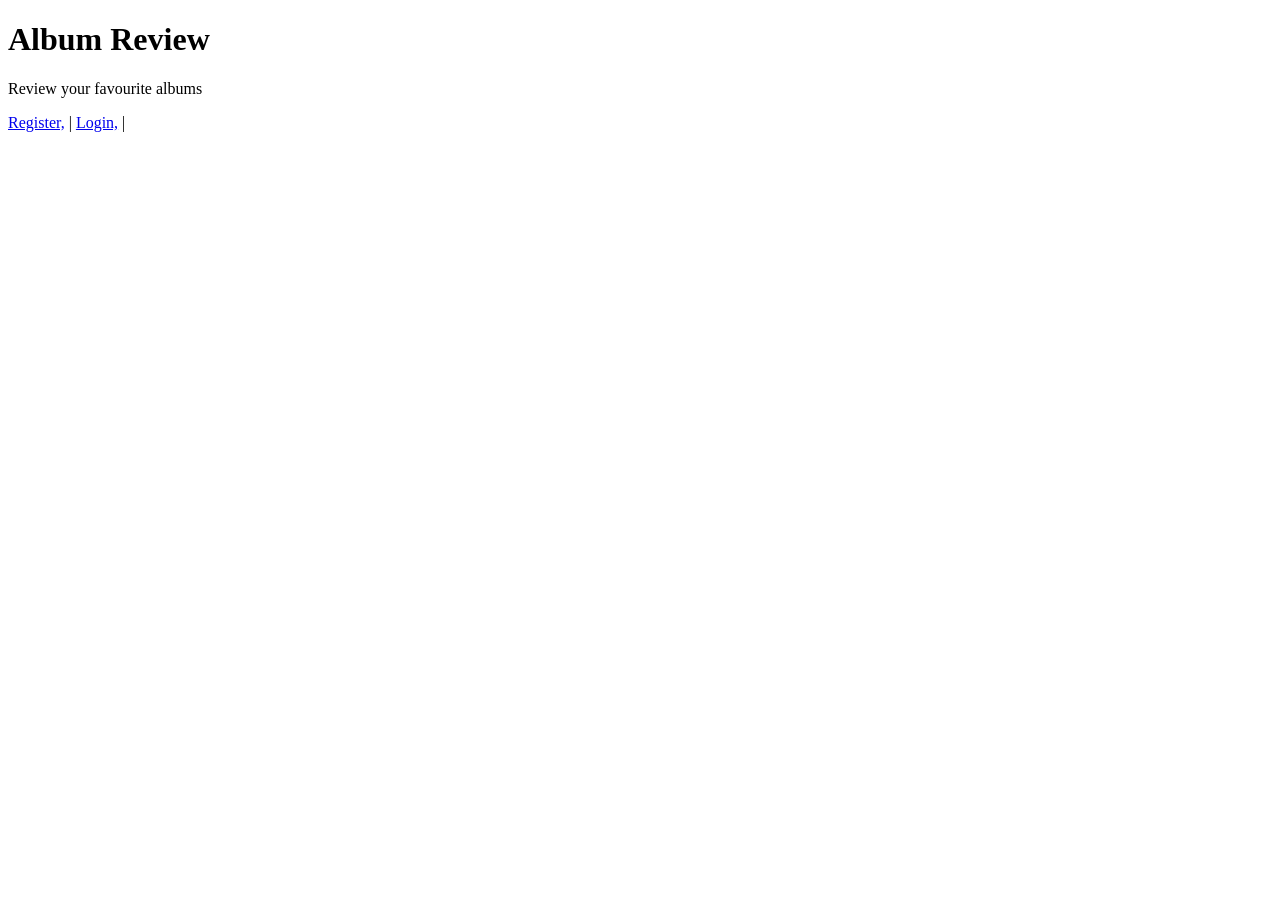
<file: index.html>
<!DOCTYPE html>
<html lang="en">
<head>
    <meta charset="UTF-8">
    <title>TasteTracker</title>
</head>
<body>

    <h1>Album Review</h1>
    <p>Review your favourite albums</p>

    <nav>
        <a href="register.html">Register,</a> |
        <a href="login.html">Login,</a> |
    </nav>
</body>
</html>
</file>
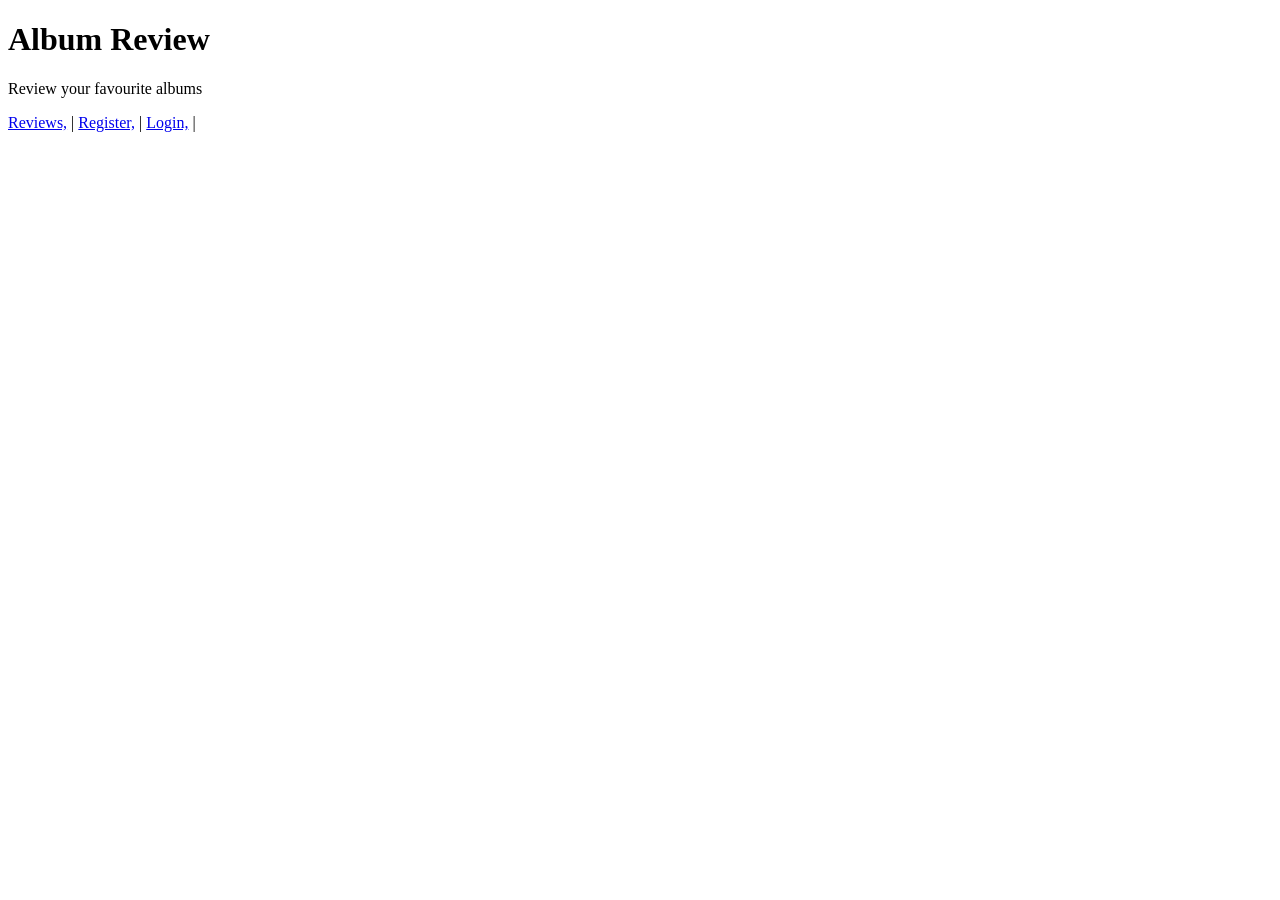
<file: templates/index.html>
<!DOCTYPE html>
<html lang="en">
<head>
    <meta charset="UTF-8">
    <title>Album Reviews</title>
</head>
<body>

    <h1>Album Review</h1>
    <p>Review your favourite albums</p>

    <nav>
        <a href="reviews.html">Reviews,</a> |
        <a href="register.html">Register,</a> |
        <a href="login.html">Login,</a> |
    </nav>
</body>
</html>
</file>
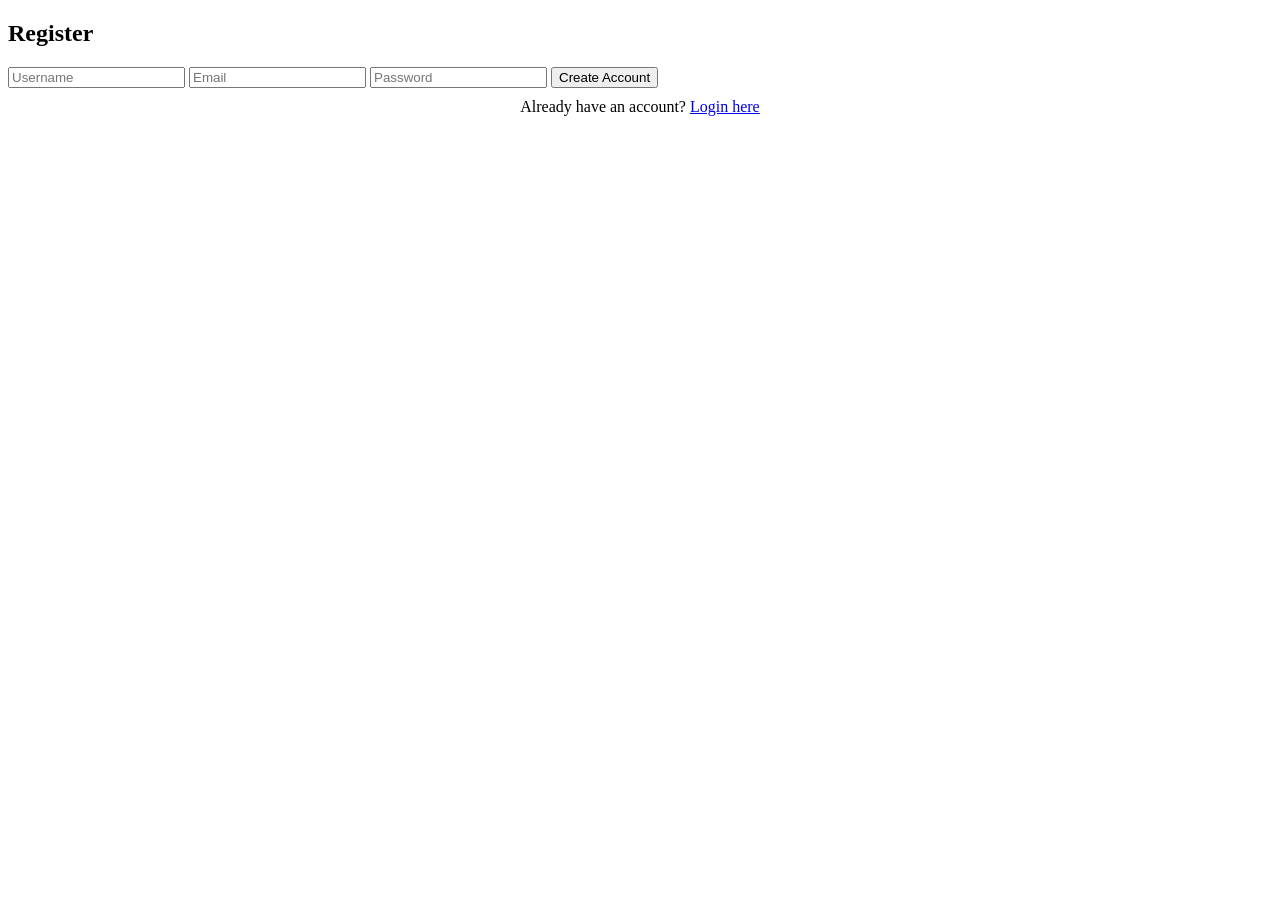
<file: register.html>
<!-- register.html -->

<!DOCTYPE html>
<html lang="en">
<head>
    <meta charset="UTF-8">
    <title>Register</title>
</head>
<body>

<form method="POST" action="{{ url_for('register')}}">
    <h2>Register</h2>

    <input type="text" name="username" placeholder="Username" required>

    <input type="email" name="email" placeholder="Email" required>

    <input type="password" name="password" placeholder="Password" required>

    <button type="submit">Create Account</button>

    <p style="text-align:center; margin-top: 10px;">
        Already have an account?
        <a href="login.html">Login here</a>
    </p>
</form>

</body>
</html>
</file>
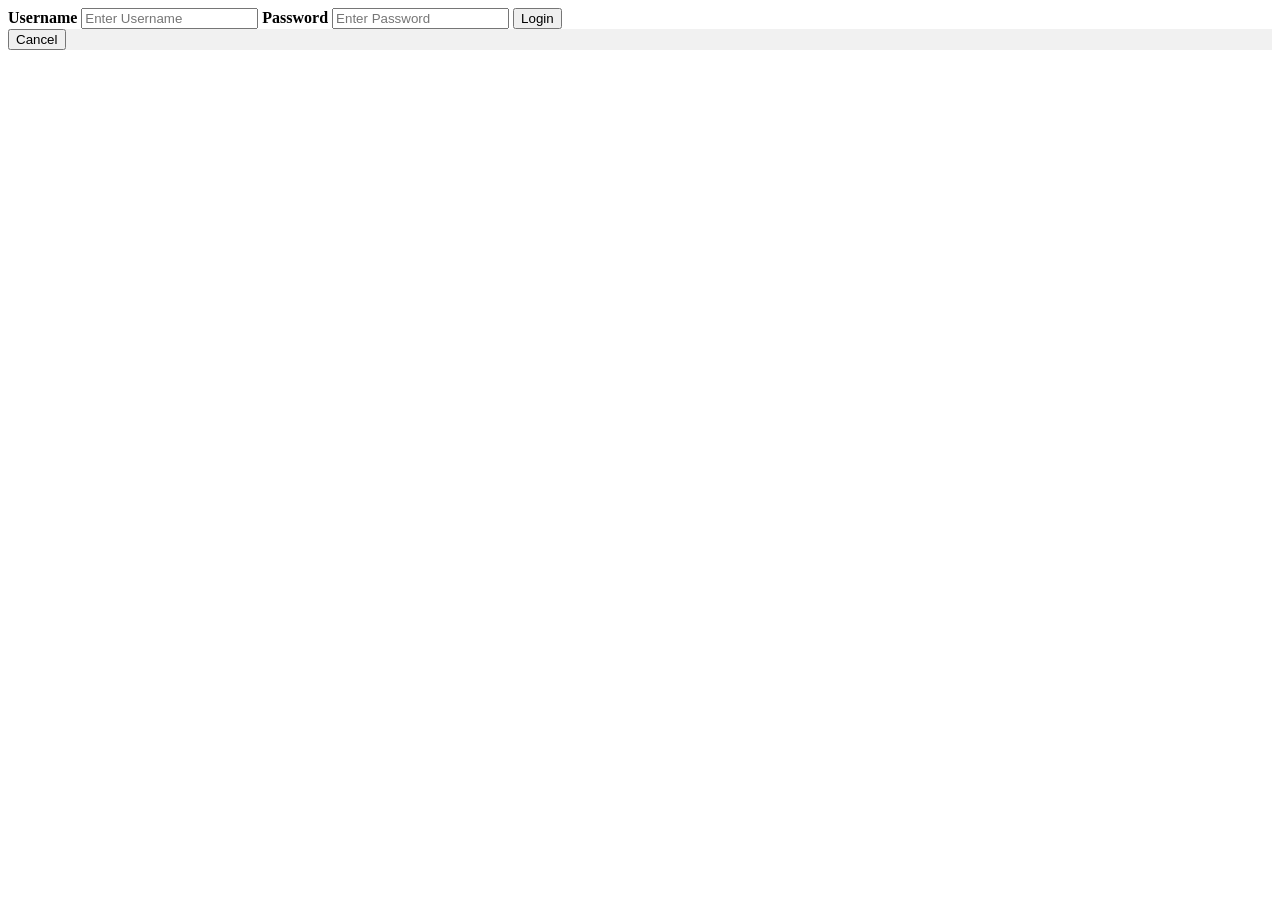
<file: templates/login.html>
<!-- register.html -->

<!DOCTYPE html>
<html lang="en">
<head>
    <meta charset="UTF-8">
    <title>Login</title>
</head>
<body>
<form action="action_page.php" method="post">
  <div class="container">
    <label for="uname"><b>Username</b></label>
    <input type="text" placeholder="Enter Username" name="uname" required>

    <label for="psw"><b>Password</b></label>
    <input type="password" placeholder="Enter Password" name="psw" required>

    <button type="submit">Login</button>
  </div>

  <div class="container" style="background-color:#f1f1f1">
    <button type="button" class="cancelbtn">Cancel</button>
  </div>
</form>

</body>
</html>
</file>
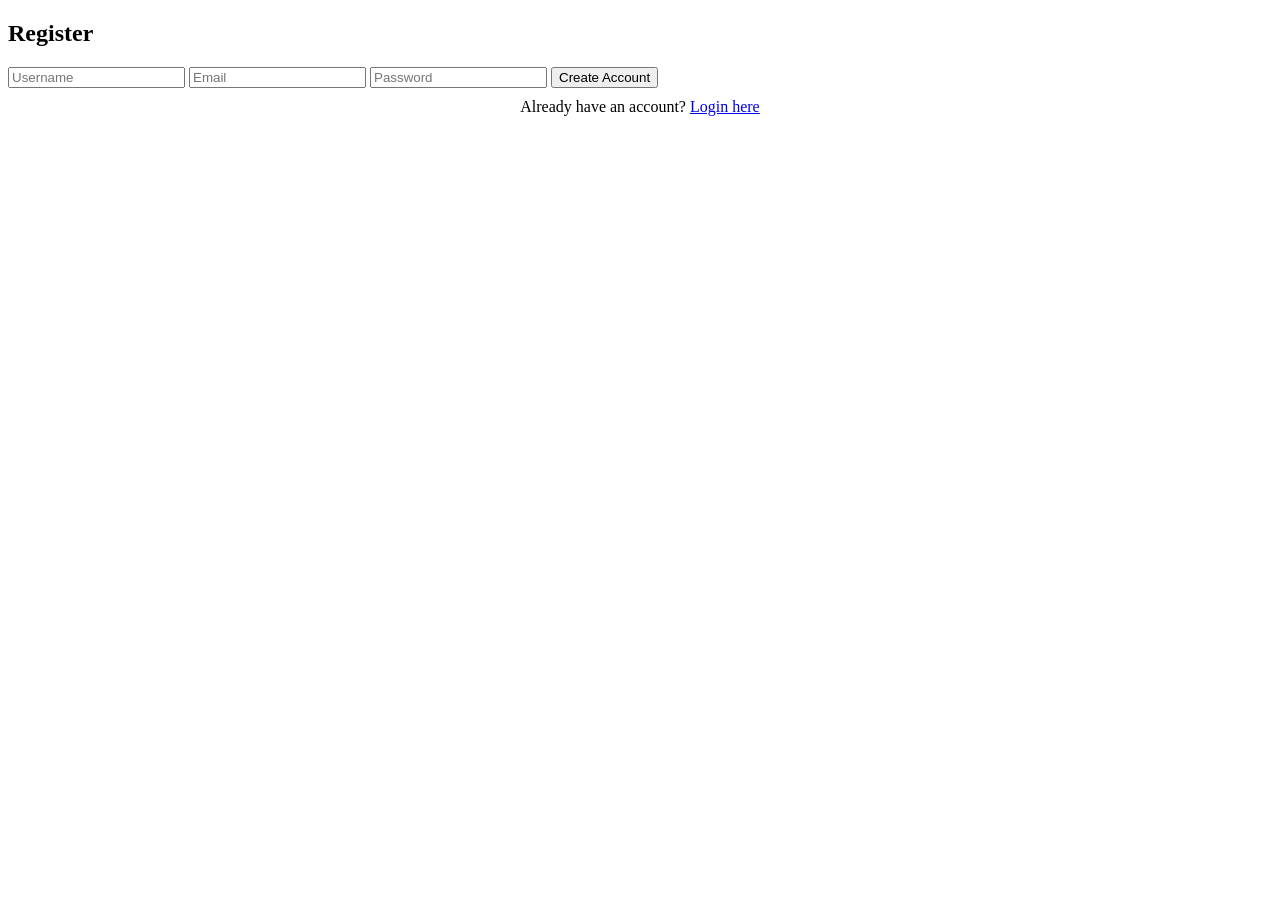
<file: templates/register.html>
<!-- register.html -->

<!DOCTYPE html>
<html lang="en">
<head>
    <meta charset="UTF-8">
    <title>Register</title>
</head>
<body>

<form method="POST" action="action_page.php">
    <h2>Register</h2>

    <input type="text" name="username" placeholder="Username" required>

    <input type="email" name="email" placeholder="Email" required>

    <input type="password" name="password" placeholder="Password" required>

    <button type="submit">Create Account</button>

    <p style="text-align:center; margin-top: 10px;">
        Already have an account?
        <a href="login.html">Login here</a>
    </p>
</form>

</body>
</html>
</file>
